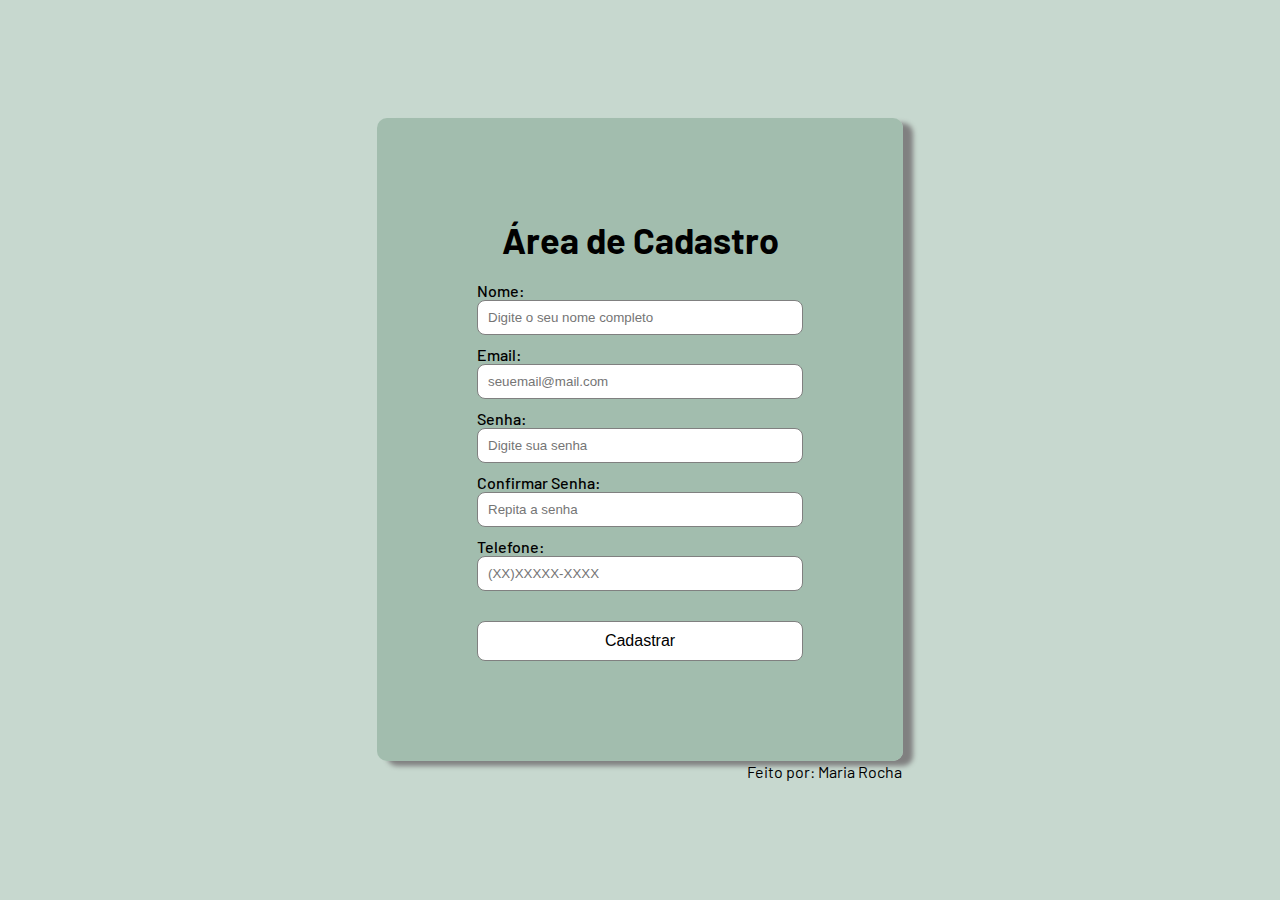
<file: frontend/apiteste/index.html>
<!DOCTYPE html>
<html lang="pt-BR">
<head>
  <meta charset="UTF-8">
  <meta name="viewport" content="width=device-width, initial-scale=1.0">
  <script src="./script.js" defer></script>
  <link rel="stylesheet" href="./style.css">
  <link rel="preconnect" href="https://fonts.googleapis.com">
<link rel="preconnect" href="https://fonts.gstatic.com" crossorigin>
<link href="https://fonts.googleapis.com/css2?family=Barlow:ital,wght@0,100;0,200;0,300;0,400;0,500;0,600;0,700;0,800;0,900;1,100;1,200;1,300;1,400;1,500;1,600;1,700;1,800;1,900&family=Quicksand:wght@300..700&display=swap" rel="stylesheet">
<link rel="preconnect" href="https://fonts.googleapis.com">
<link rel="preconnect" href="https://fonts.gstatic.com" crossorigin>
<link href="https://fonts.googleapis.com/css2?family=Barlow:ital,wght@0,100;0,200;0,300;0,400;0,500;0,600;0,700;0,800;0,900;1,100;1,200;1,300;1,400;1,500;1,600;1,700;1,800;1,900&family=Julius+Sans+One&family=Quicksand:wght@300..700&display=swap" rel="stylesheet">

  <title>Projeto API</title>
</head>
<body>
  <main class="container">
  <div class="box"> 
    <h1>Área de Cadastro</h1>
    <form action="">
      <div class="form-group">
        <label for = "nome"> Nome: </label>
        <input type = "text" class="nome" name="nome" placeholder="Digite o seu nome completo">
      </div>
      <div class="form-group">
        <label for = "email"> Email: </label>
        <input type = "text" class="email" name="email" placeholder="seuemail@mail.com">
      </div>
      <div class="form-group">
        <label for = "senha"> Senha: </label>
        <input type = "password" class="senha" name="senha" placeholder="Digite sua senha">
      </div>
      <div class="form-group">
        <label for = "senha"> Confirmar Senha: </label>
        <input type = "password" class="senha2" name="senha" placeholder="Repita a senha">
      </div>
      <div class="form-group">  
      <label for = "telefone"> Telefone: </label>
      <input type = "text" class="telefone" name="tel" placeholder="(XX)XXXXX-XXXX">
      </div>
      <button>Cadastrar</button>
    </form>
  </div>

    <footer>
      <p>
        Feito por: Maria Rocha
      </p>
    </footer>
  </main>
</body>
</html>
</file>
<file: frontend/apiteste/style.css>
* {
  margin: 0;
  padding: 0;
  box-sizing: border-box;
}

body {
  background-color: rgba(157, 186, 170, 0.57);
  font-family: "Barlow", serif;
  display: flex;
  justify-content: center;
  align-items: center;
  height: 100vh;
}

.box {
  background-color: rgba(157, 186, 170, 0.9);
  padding: 100px;
  box-shadow: 10px 5px 5px gray;
  border-radius: 10px;
  display: flex;
  flex-direction: column;
  align-items: center;
  gap: 20px; /* Espaço entre elementos dentro da .box */
}

h1 {
  color: rgb(0, 0, 0);
  font-size: 36px;
  text-align: center;
}

form {
  display: flex;
  flex-direction: column;
  gap: 10px; /* Espaço entre os campos do formulário */
  align-items: stretch; /* Garante que os itens tenham a mesma largura */
}

label {
  font-size: 16px;
  font-weight: 500;
}

input {
  width: 100%; /* Ocupa toda a largura do formulário */
  height: 35px;
  border-radius: 8px;
  padding: 0 10px;
  border: 1px solid gray;
}

button {
  margin-top: 20px;
  width: 100%;
  height: 40px;
  border-radius: 8px;
  background-color: #fff;
  border: 1px solid gray;
  cursor: pointer;
  font-size: 16px;
}

button:hover {
  background-color: rgba(200, 200, 200, 0.9);
}
.form-group{
  display: inline
}
footer{
  text-align: right;
  margin: 1px;
  
}
</file>
